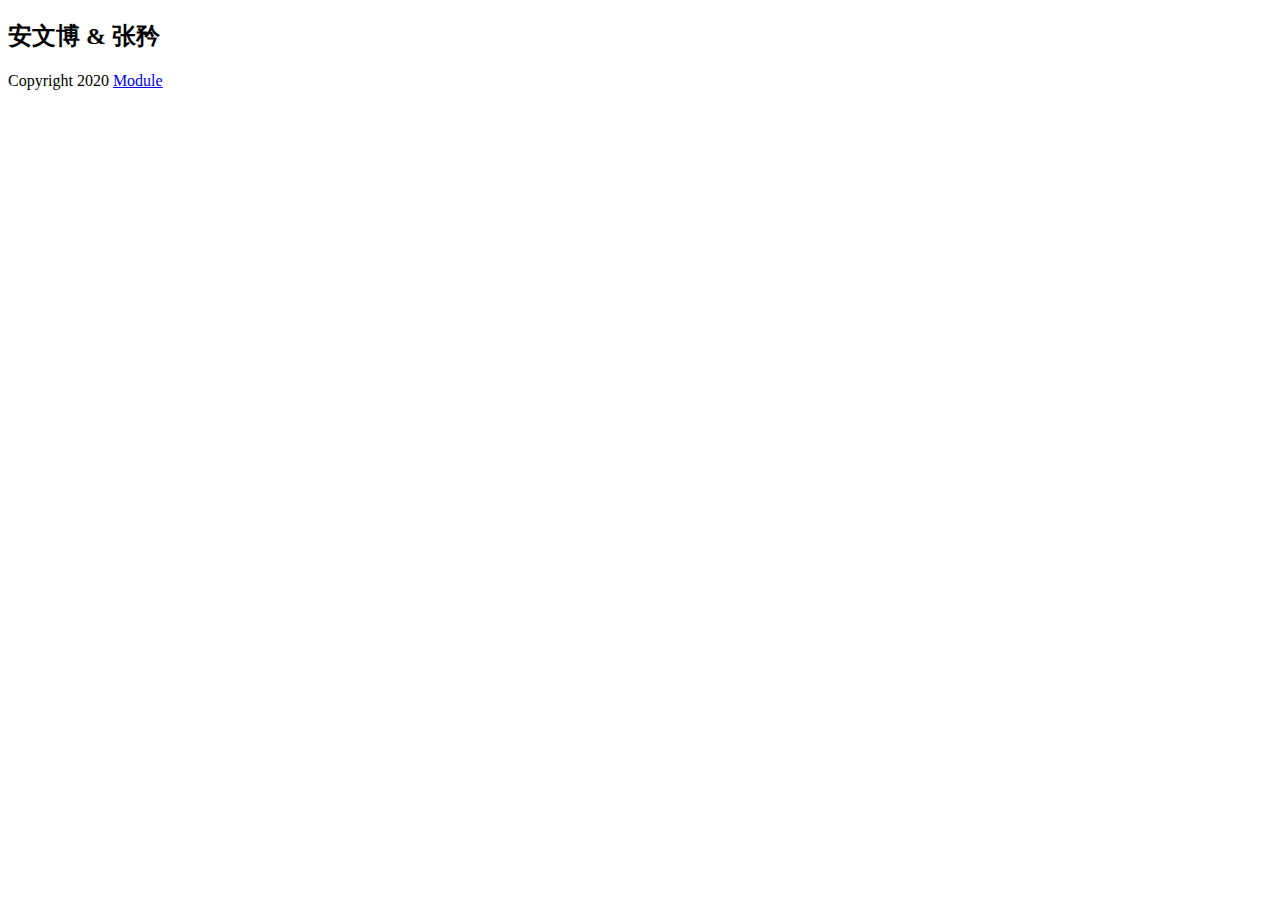
<file: src/main/resources/templates/comm/footer.html>
<!DOCTYPE html>
<!--[if lt IE 7]>      <html class="no-js lt-ie9 lt-ie8 lt-ie7"> <![endif]-->
<!--[if IE 7]>         <html class="no-js lt-ie9 lt-ie8"> <![endif]-->
<!--[if IE 8]>         <html class="no-js lt-ie9"> <![endif]-->
<!--[if gt IE 8]><!--> <html class="no-js"> <!--<![endif]-->
<html lang="en" xmlns:th="http://www.thymeleaf.org">
<head>
</head>
<body>
<footer th:fragment="myfooter">
    <div id="footer">
        <div class="container">
            <div class="row">
                <div class="col-md-12 text-center">
                    <h2>安文博 &amp; 张矜</h2>
                </div>
                <div class="col-md-6 col-md-offset-3 text-center">
                    <p class="fh5co-social-icons">
                        <a href="#"><i class="icon-twitter2"></i></a>
                        <a href="#"><i class="icon-facebook2"></i></a>
                        <a href="#"><i class="icon-instagram"></i></a>
                        <a href="#"><i class="icon-dribbble2"></i></a>
                        <a href="#"><i class="icon-youtube"></i></a>
                    </p>
                    <p>Copyright 2020  <a href="#">Module</a></p>
                </div>
            </div>
        </div>
    </div>
</footer>
</body>
</html>
</file>
